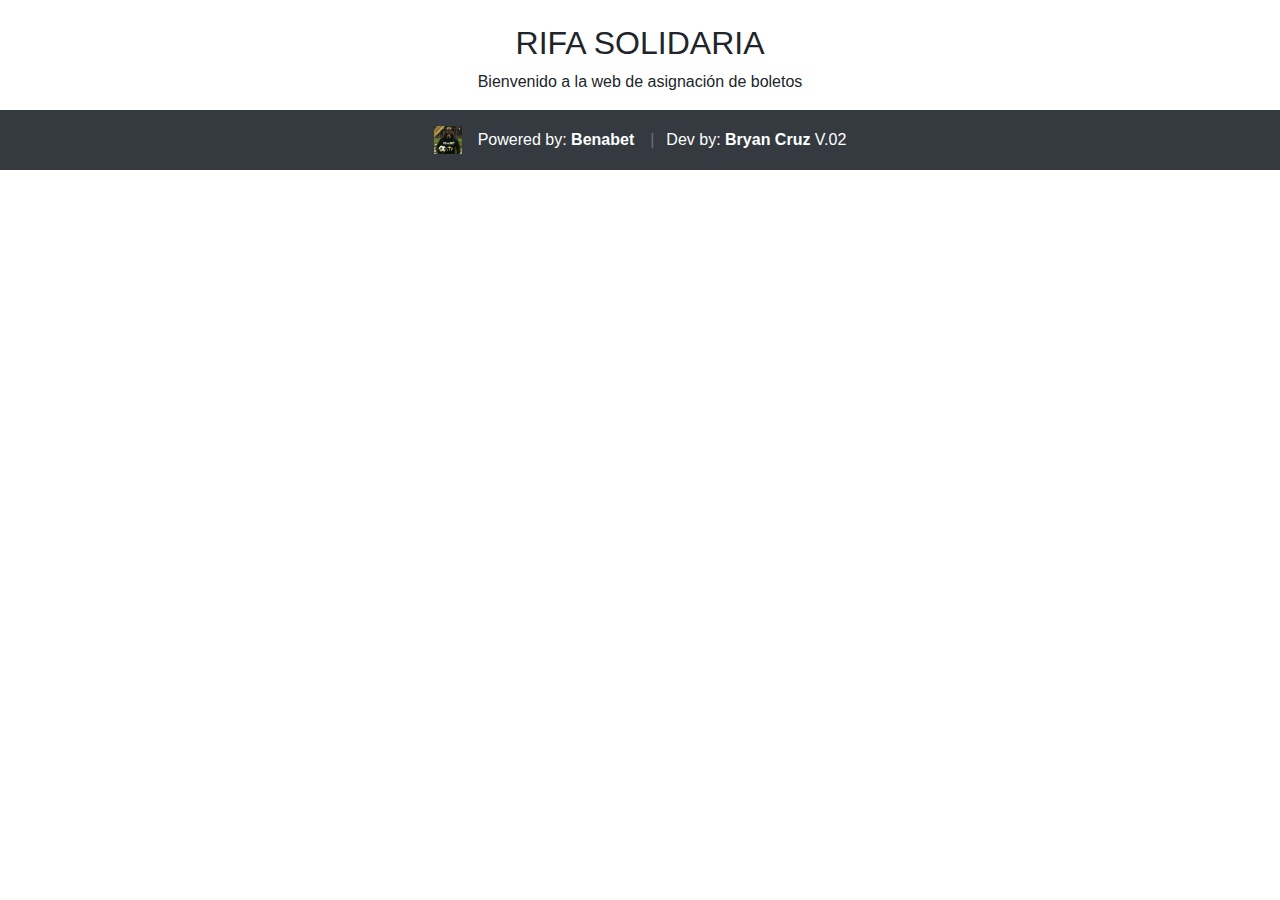
<file: index.html>
<!DOCTYPE html>
<html lang="es">
<head>
    <meta charset="UTF-8">
    <meta name="viewport" content="width=device-width, initial-scale=1.0">
    <title>RIFA SOLIDARIA</title>
    <link rel="stylesheet" href="https://cdn.jsdelivr.net/npm/bootstrap@4.6.2/dist/css/bootstrap.min.css">
    <script src="https://accounts.google.com/gsi/client" async defer></script>
</head>
<body>
    <div class="container mt-4 text-center">
        <h2>RIFA SOLIDARIA</h2>
        <p>Bienvenido a la web de asignación de boletos</p>
        
        <div id="g_id_onload"
            data-client_id="258740707043-pd4bhqenj4ph157ve8ddsmrnbl0m2bf1.apps.googleusercontent.com"
            data-context="signin"
            data-callback="handleCredentialResponse"
            data-auto_prompt="false">
        </div>
        <div class="g_id_signin" data-type="standard"></div>

        <h4 id="usuario"></h4>
    </div>

    <script src="assets/js/login.js"></script>
</body>
<footer class="footer mt-2 py-3 bg-dark text-white footer-redondo">
  <div class="container text-center">
    <div class="d-flex flex-column flex-md-row justify-content-center align-items-center gap-2">
      <img src="assets/img/logoBenabet.jpg" alt="Logo Benabet" width="28" height="28" class="mr-2 mb-2 mb-md-0">
      <span class="mx-2">Powered by: <strong>Benabet</strong></span>
      <span class="mx-2 text-muted">|</span>
      <span><i class="mr-1"></i> Dev by: <strong>Bryan Cruz</strong> V.02</span>
    </div>
  </div>
</footer>
</html>
</file>
